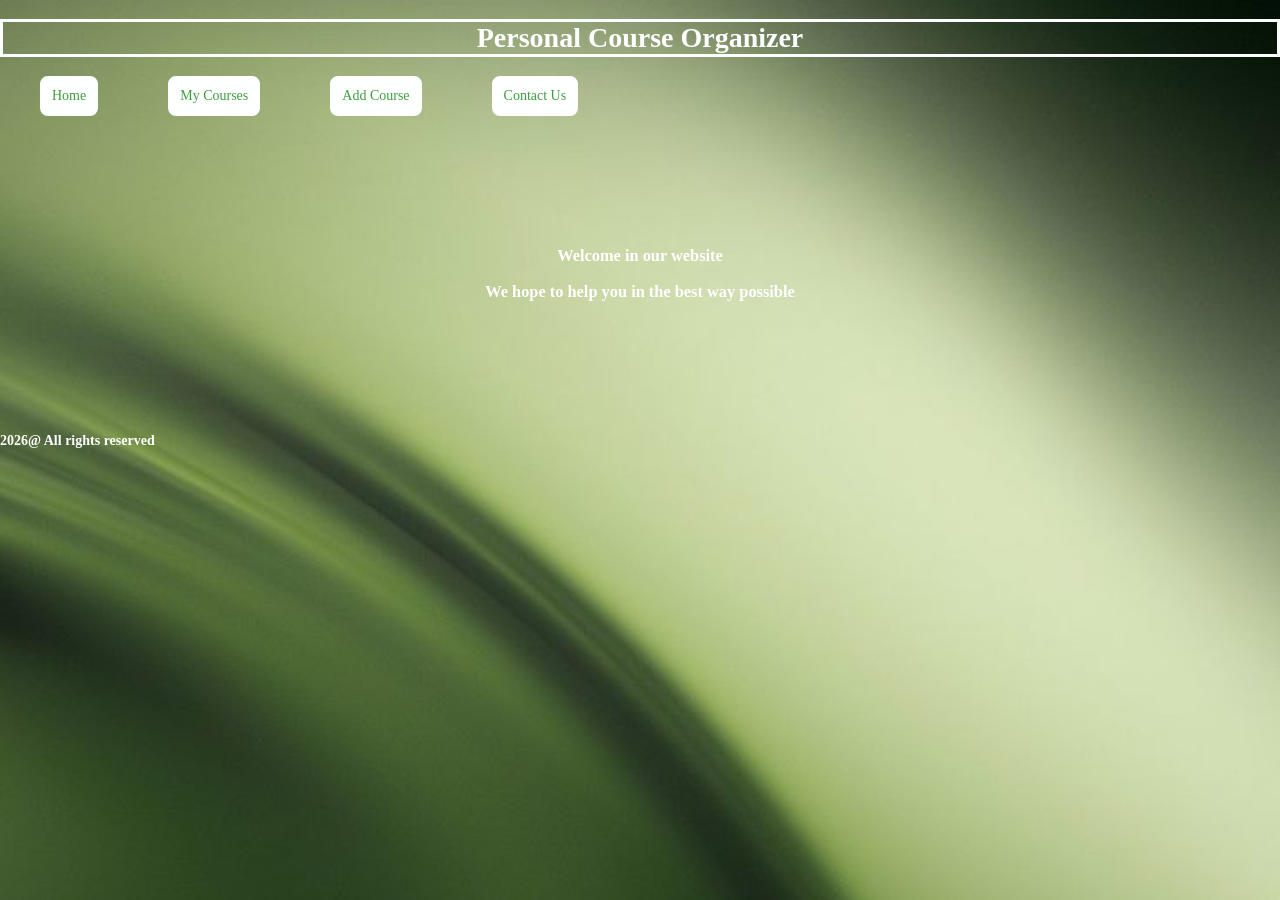
<file: index.html>
<!DOCTYPE html>
<html lang="en">
    <head>
        <meta charset="UTF_8">
        <meta name="viewport" content="width=device-width,initial-scale=1.0">
        <title>Personal Course Organizer</title>
        <link rel="stylesheet" href="style.css">
    </head>
    <body>
        <header>
            <h1 class="tit">Personal Course Organizer</h1>
            <nav>
                <ul>
                    <li><a href="index.html">Home</a></li>
                    <li><a href="courses.html">My Courses</a></li>
                    <li><a href="add-course.html">Add Course</a></li>
                    <li><a href="contact us.html">Contact Us</a></li>
                </ul>
            </nav>
        </header>
        <main id="wel">
           <h3><b>Welcome in our website</h3></p> 
           <h3><b> We hope to help you in the best way possible</h3> </p>
        </main>
        <footer>
            <p><strong>2026@ All rights reserved</strong>  </p>
        </footer>
    </body>
</html>
</file>
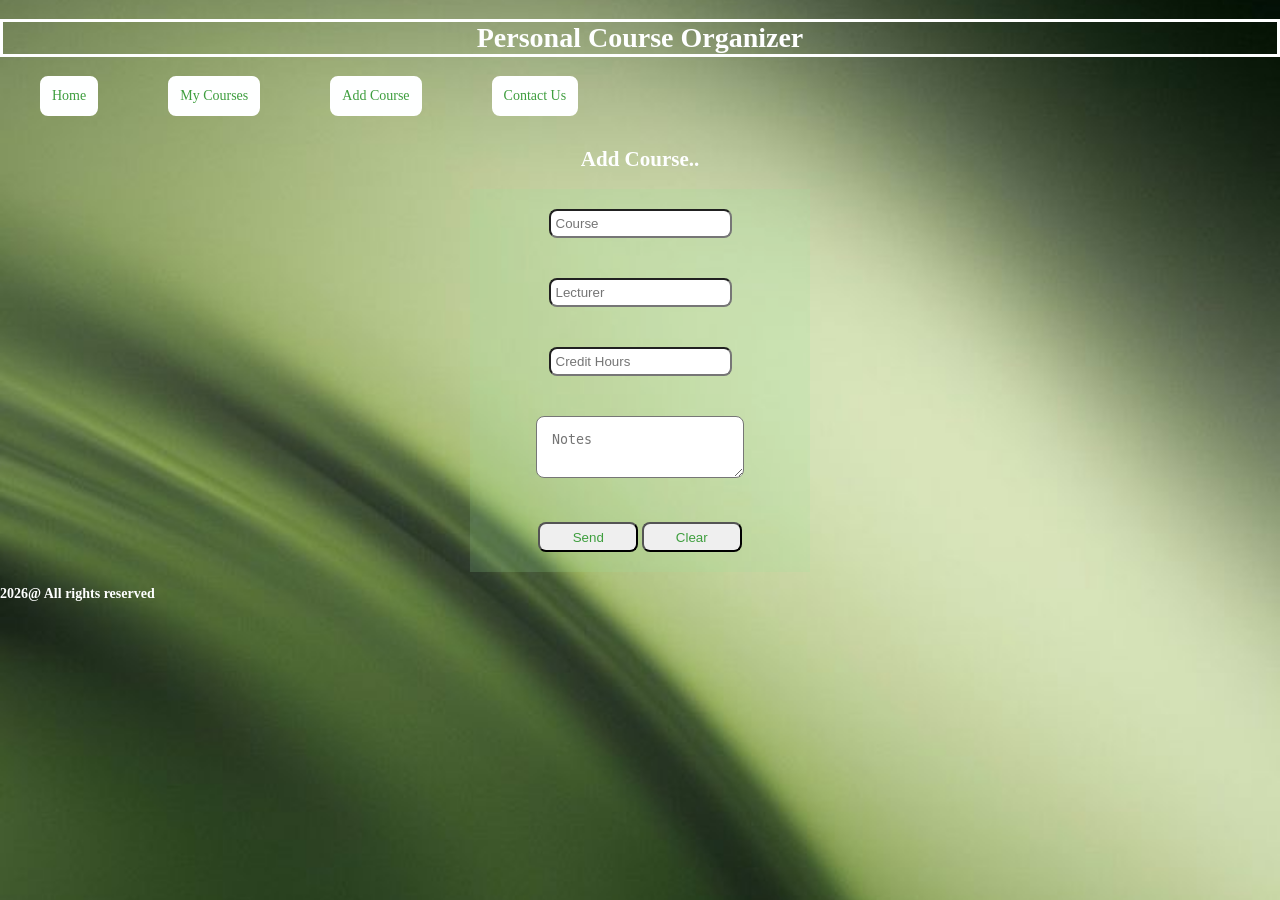
<file: add-course.html>
<!DOCTYPE html>
<html lang="en">
    <head>
        <meta charset="UTF_8">
        <meta name="viewport" content="width=device-width,initial-scale=1.0">
        <title>Personal Course Organizer</title>
        <link rel="stylesheet" href="style.css">
    </head>
    <body>
        <header>
            <h1 class="tit">Personal Course Organizer</h1>
            <nav>
                <ul>
                    <li><a href="index.html">Home</a></li>
                    <li><a href="courses.html">My Courses</a></li>
                    <li><a href="add-course.html">Add Course</a></li>
                    <li><a href="contact us.html">Contact Us</a></li>
                </ul>
            </nav>
        </header>
       <main id="add">
         <h2>Add Course..</h2>
         <form> 
            <section>
               <input required id="course" type="text" placeholder="Course">
            </section>
            <br>
            <section>
                <input required id="lecturer" type="text" placeholder="Lecturer">
            </section>
            <br>
            <section>
                <input required id="time" type="text" placeholder="Credit Hours">
            </section>
            <br>
            <section>
              <textarea name="note" id="notes" placeholder="Notes"></textarea>
            </section>
            <br>
            <section>
                <button type="submit">Send</button>
                <button type="reset">Clear</button>
            </section>
       </main>
        </form>
        <footer>
            <p><strong>2026@ All rights reserved</strong></p>
        </footer>
    </body>
</html>
</file>
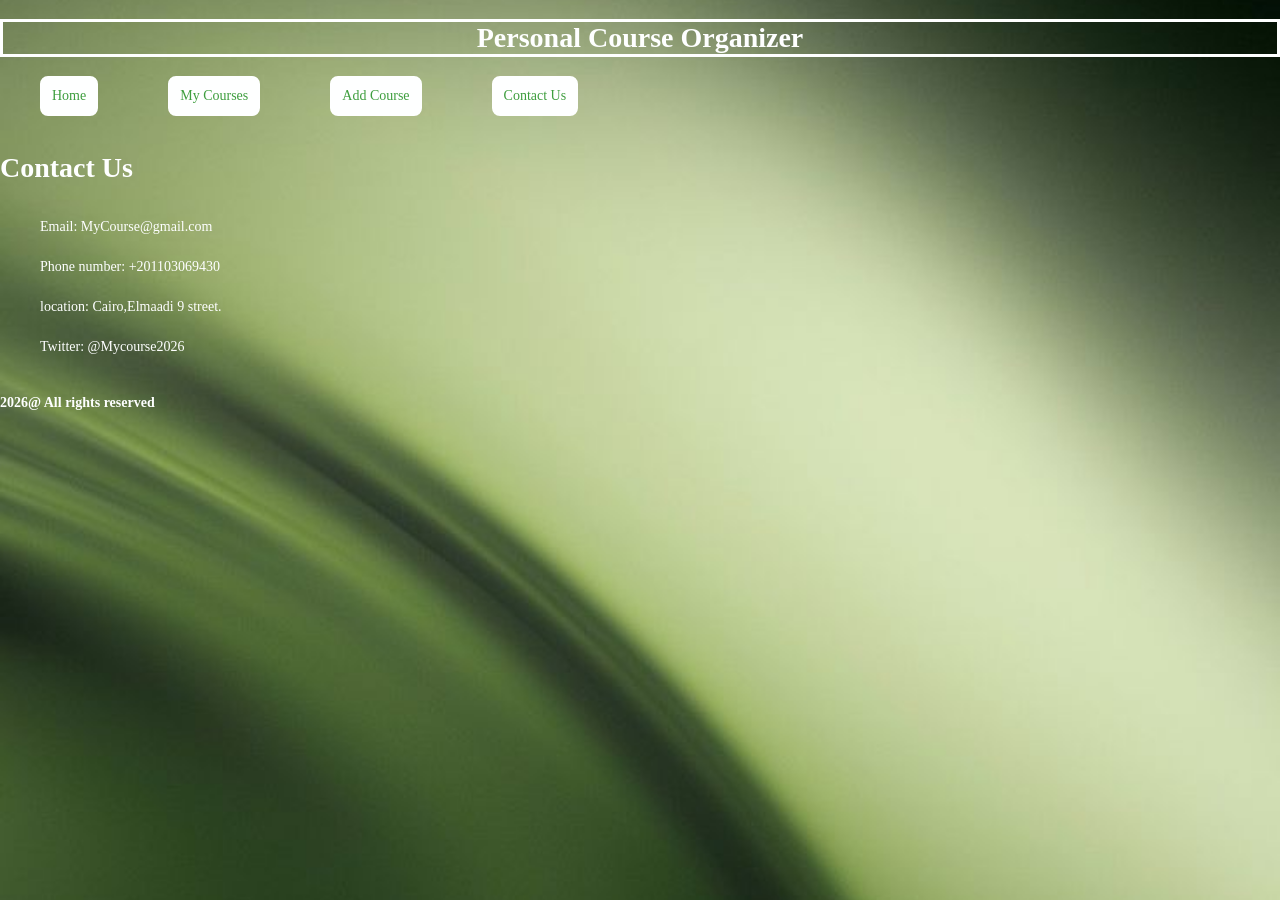
<file: contact us.html>
<!DOCTYPE html>
<html lang="en">
    <head>
        <meta charset="UTF_8">
        <meta name="viewport" content="width=device-width,initial-scale=1.0">
        <title>Personal Course Organizer</title>
        <link rel="stylesheet" href="style.css">
    </head>
    <body>
        <header>
            <h1 class="tit">Personal Course Organizer</h1>
            <nav>
                <ul>
                    <li><a href="index.html">Home</a></li>
                    <li><a href="courses.html">My Courses</a></li>
                    <li><a href="add-course.html">Add Course</a></li>
                    <li><a href="contact us.html">Contact Us</a></li>
                </ul>
            </nav>
        </header>
        <main id="contact">
            <dl>
            <dt><h1>Contact Us</h1></dt> 
            <dd >
                Email: MyCourse@gmail.com
                <br>
                Phone number: +201103069430
                <br>
                location: Cairo,Elmaadi 9 street.
                <br>
                Twitter: @Mycourse2026
            </dd>
        </dl>
    </main>
        <footer>
            <p><strong>2026@ All rights reserved</strong> </p>
        </footer>
    </body>
</html>
</file>
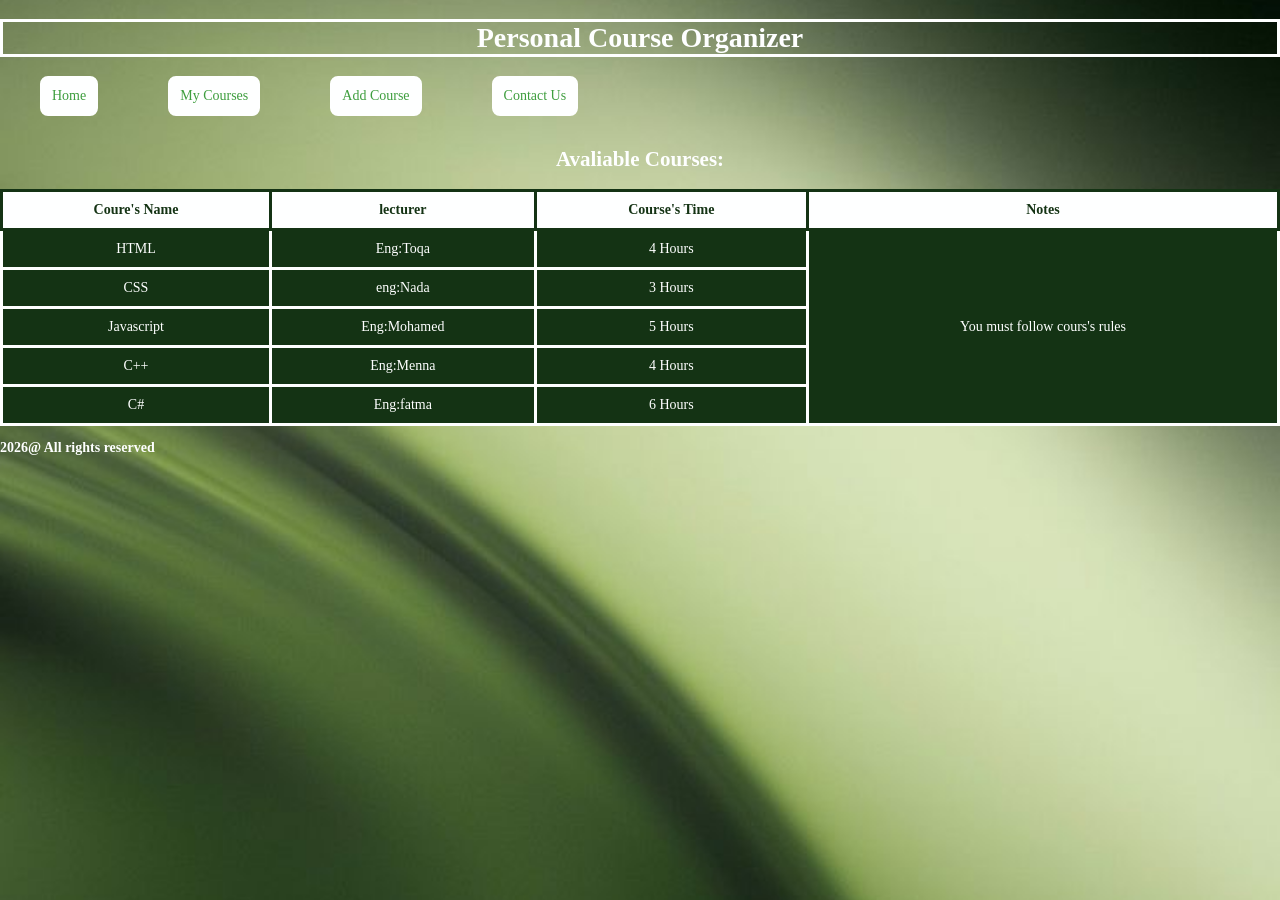
<file: courses.html>
<!DOCTYPE html>
<html lang="en">
    <head>
        <meta charset="UTF_8">
        <meta name="viewport" content="width=device-width,initial-scale=1.0">
        <title>Personal Course Organizer</title>
        <link rel="stylesheet" href="style.css">
    </head>
    <body>
        <header>
            <h1 class="tit">Personal Course Organizer</h1>
            <nav>
                <ul>
                    <li><a href="index.html">Home</a></li>
                    <li><a href="courses.html">My Courses</a></li>
                    <li><a href="add-course.html">Add Course</a></li>
                    <li><a href="contact us.html">Contact Us</a></li>
                </ul>
            </nav>
        </header>
        <main>
            <section>
            <h2 class="tac">Avaliable Courses:</h2>
                <div class="table-container"><table>
                <tr>
                  <th>Coure's Name </th>
                  <th>lecturer</th>
                  <th>Course's Time</th>
                  <th>Notes</th>
                </tr>
                <tr>
                    <td>HTML</td>
                    <td>Eng:Toqa</td>
                    <td>4 Hours</td>
                    <td rowspan="5">You must follow cours's rules</td>
                </tr>
                <tr>
                    <td>CSS</td>
                    <td>eng:Nada</td>
                    <td>3 Hours</td>
                </tr>
                <tr>
                    <td>Javascript</td>
                    <td>Eng:Mohamed</td>
                    <td>5 Hours </td>
                </tr>
                <tr>
                    <td>C++</td>
                    <td>Eng:Menna</td>
                    <td>4 Hours</td>
                </tr>
                <tr>
                    <td>C#</td>
                    <td>Eng:fatma</td>
                    <td>6 Hours</td>
                </tr>
            </table></div>
            
        </section>
    </main>
        <footer>
            <p><strong>2026@ All rights reserved</strong>  </p>
        </footer>
    </body>
</html>
</file>
<file: style.css>
html,body{
    height: 100%;
    margin: 0;
    padding: 0;
}
body{
    background: rgb(20, 51, 20) url(WhatsApp\ Image\ 2026-04-13\ at\ 10.56.37\ AM\ \(2\).jpeg) no-repeat;
    background-size: cover !important;
    background-position: center;
    background-attachment: fixed;
    min-height: 100hv;
    display: flex;
    flex-direction: column;
    color: rgb(254, 255, 255);
    animation:move 5s linear infinite;
    font-size: 14px;
    
}
@keyframes move{
    0%{
        background-position: 0% 0%;
    }
    50%{
        background-position: 100% 50%;
    }
    100%{
        background-position: 0% 50%;
    }
}
#wel{
    text-align: center;
    margin: 100px;
}
#add,.tit,.tac,td{
    text-align:center;
}
.tit{
    border: solid ;
}
.tit:hover{
    background-color:rgb(20, 51, 20) ;
}
ul li a{
    color:rgb(62, 158, 62);
    text-decoration: none;
    display: inline-block;
    padding: 10px ;
    border: 2px solid rgb(254, 255, 255);
    background-color: rgb(254, 255, 255);
    border-radius: 8px;
}
ul li a:hover{
    background-color: rgb(20, 51, 20);
}
ul {
    display:flex;
    flex-direction: row;
    list-style-type: none;
    gap: 70px;
}
table{
    margin: auto;
    width: 100%;
    height: 200px;
    border-collapse: collapse;  
}
table th{
    color:rgb(20, 51, 20) ;
    background: rgb(254, 255, 255);
}
table ,th ,td{
    border: 3px solid  ;
    background:rgb(20, 51, 20) ;
}
th,td{
    padding: 10px;
}
form section input{
    padding: 5px;
    border-radius: 8px;
}
form section textarea{
    border-radius: 8px;
    padding: 15px;
}
form section{
    display: inline-block;
    width: 300px;
    margin: auto;
    padding: 20px;
    background:rgba(154, 221, 154, 0.189) ;
}
form section button{
    color:rgb(62, 158, 62) ;
    width: 100px;
    height: 30px;
    border-radius:8px ;
}
form section button:hover{
       background-color: rgb(20, 51, 20);
}
#contact{
    line-height: 40px;
}
@media(max-width: 600px){
    body {font-size: 10px ;
    background-size: cover;}
    #wel{margin: 20px;
    }
    .table-container{
        width: 100%;
        overflow: auto;
        margin-bottom: 18px;
        font-size:8px;
    }
    table{
        min-width: 450px;
        width: 100%;
    }
}
</file>
